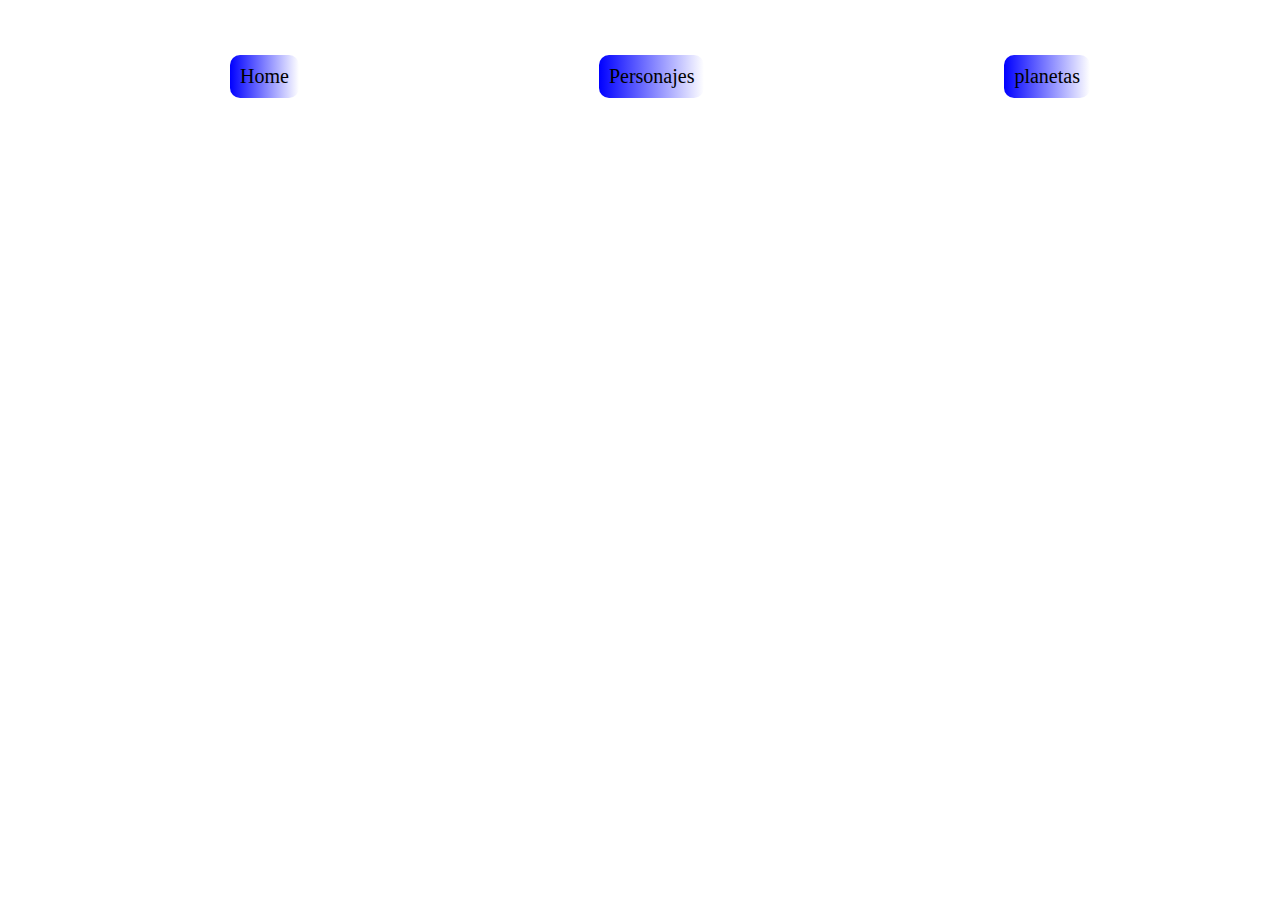
<file: index.html>
<!DOCTYPE html>
<html lang="en">
<head>
    <meta charset="UTF-8">
    <meta http-equiv="X-UA-Compatible" content="IE=edge">
    <meta name="viewport" content="width=device-width, initial-scale=1.0">
    <script src="app.js" defer></script>
    <link rel="stylesheet" href="home.css">
    <title>Home</title>
</head>
<body>
    
    <header>
        <ul>       
            <li><a  href="index.html">Home</a></li>
            <li><a href="personajes.html">Personajes</a></li>
            <li><a href="planetas.html">planetas</a></li>
        </ul>
        
       
    </header>
    <main>
        <div id="peliculasContainer"></div>
       
    </main>
    

</body>
</html>
</file>
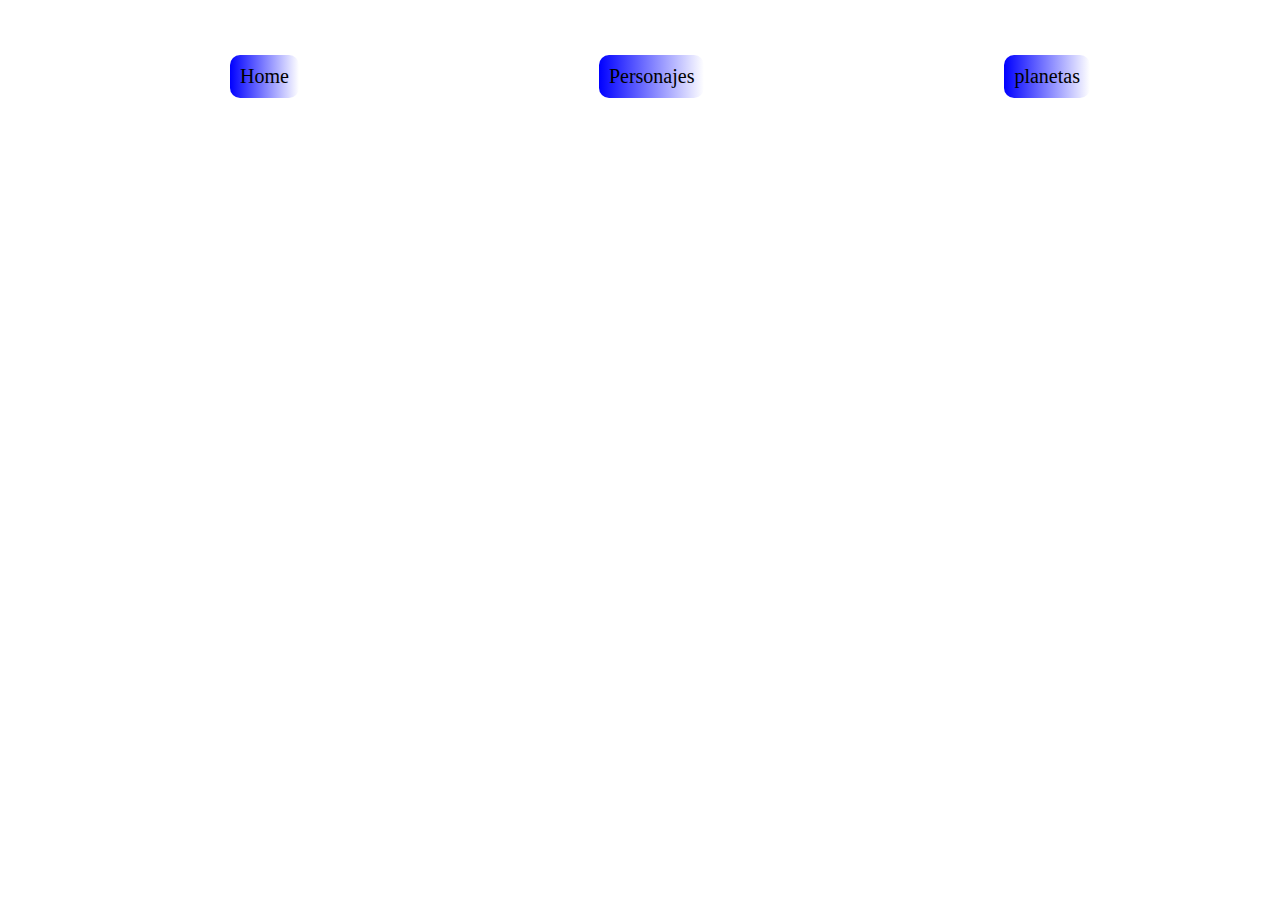
<file: personajes.html>
<!DOCTYPE html>
<html lang="en">
<head>
    <meta charset="UTF-8">
    <meta http-equiv="X-UA-Compatible" content="IE=edge">
    <meta name="viewport" content="width=device-width, initial-scale=1.0">
    <link rel="stylesheet" href="personajes.css">
    <script src="personajes.js" defer></script>
    <title>Personajes</title>
</head>
<body>
    <header>
        <ul>       
            <li><a  href="index.html">Home</a></li>
            <li><a href="personajes.html">Personajes</a></li>
            <li><a href="planetas.html">planetas</a></li>
        </ul>
           
        
       
    </header>
    <main>

        <div id="personajesContainer"></div>
        
    </main>
    

</body>
</html>
</file>
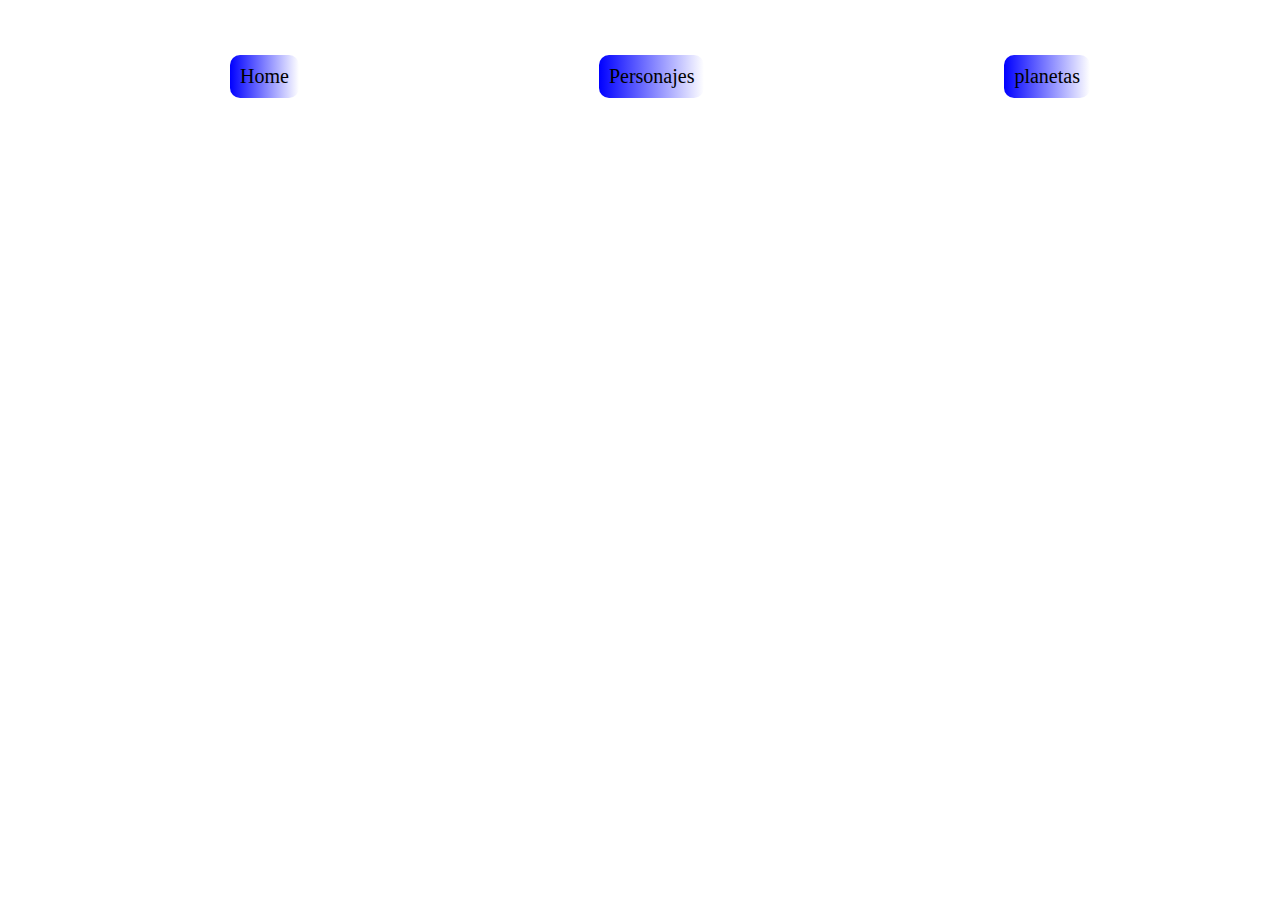
<file: planetas.html>
<!DOCTYPE html>
<html lang="en">
<head>
    <meta charset="UTF-8">
    <meta http-equiv="X-UA-Compatible" content="IE=edge">
    <meta name="viewport" content="width=device-width, initial-scale=1.0">
    <link rel="stylesheet" href="planetas.css">
    <script src="planetas.js" defer></script>

    <title>Planetas</title>
</head>
<body>
    <header>
        
            <ul>       
                <li><a  href="index.html">Home</a></li>
                <li><a href="personajes.html">Personajes</a></li>
                <li><a href="planetas.html">planetas</a></li>
            </ul>
              
           
           
        
       
    </header>
    <main>
        <div id="planetasContainer"></div>
       
    </main>
    

</body>
</html>
</file>
<file: home.css>
body{
    margin: 0;
    padding: 0;

    
  }
  ul{
    display: flex;
    justify-content:space-around;
    margin: 40px;
}
ul li{
    list-style: none;
    display: flex;
    justify-content:space-around;
}
a{
    text-decoration: none;
    margin: 15px;
    padding: 10px;
    background: linear-gradient(to right, blue, rgba(255, 255, 255, 0.952));  ;
    border-radius: 10px;
    color: rgb(0, 0, 0);
    font-size: 20px;

 }
  #peliculasContainer{
    display: flex;
    flex-direction:row;
    flex-wrap: wrap;       
    gap: 20px;
  }
  
  .box{
    width: 300px;
    height: 350px;
    display: grid;
    grid-template-columns: repeat(auto-fit, minmax(150px, 1fr));
    grid-gap: 15px;
    margin: 0 auto;
  }
  .card{
    position: relative;
    width: 300px;
    height: 350px;
    background: #fff;
    margin: 0 auto;
    border-radius: 4px;
    box-shadow:0 2px 10px rgba(0,0,0,.2);
  }
  .card:before,
  .card:after
  {
    content:"";
    position: absolute;
    top: 0;
    left: 0;
    width: 100%;
    height: 100%;
    border-radius: 4px;
    background: #fff;
    transition: 0.5s;
    z-index:-1;
  }
  .card:hover:before{
  transform: rotate(20deg);
  box-shadow: 0 2px 20px rgba(0,0,0,.2);
  }
  .card:hover:after{
  transform: rotate(10deg);
  box-shadow: 0 2px 20px rgba(0,0,0,.2);
  }
  .card .imgBx{
  position: absolute;
  top: 10px;
  left: 10px;
  bottom: 10px;
  right: 10px;
  background: #222;
  transition: 0.5s;
  z-index: 1;
  }
  
  .card:hover .imgBx
  {
    bottom: 80px;
  }

  .card .imgBx img{
      position: absolute;
      top: 0;
      left: 0;
      width: 100%;
      height: 100%;
      object-fit: cover;
  }

  .card .details{
      position: absolute;
      left: 10px;
      right: 10px;
      bottom: 10px;
      height: 60px;
      text-align: center;
  }

  .card .details h2{
   margin: 0;
   padding: 0;
   font-weight: 600;
   font-size: 20px;
   color: #777;
   text-transform: uppercase;
  } 

  .card .details h2 span{
  font-weight: 500;
  font-size: 16px;
  color: #f38695;
  display: block;
  margin-top: 5px;
   }
</file>
<file: personajes.css>
body{
  margin: 0;
  padding: 0;

  
}
ul{
  display: flex;
  justify-content:space-around;
  margin: 40px;
}
ul li{
  list-style: none;
  display: flex;
  justify-content:space-around;
}
a{
  text-decoration: none;
  margin: 15px;
  padding: 10px;
  background: linear-gradient(to right, blue, rgba(255, 255, 255, 0.952));  ;
  border-radius: 10px;
  color: rgb(0, 0, 0);
  font-size: 20px;

}
#personajesContainer{
  display: flex;
  flex-direction:row;
  flex-wrap: wrap;       
  gap: 20px;
}

.box{
  width: 300px;
  height: 350px;
  display: grid;
  grid-template-columns: repeat(auto-fit, minmax(150px, 1fr));
  grid-gap: 15px;
  margin: 0 auto;
}
.card{
  position: relative;
  width: 300px;
  height: 350px;
  background: #fff;
  margin: 0 auto;
  border-radius: 4px;
  box-shadow:0 2px 10px rgba(0,0,0,.2);
}
.card:before,
.card:after
{
  content:"";
  position: absolute;
  top: 0;
  left: 0;
  width: 100%;
  height: 100%;
  border-radius: 4px;
  background: #fff;
  transition: 0.5s;
  z-index:-1;
}
.card:hover:before{
transform: rotate(20deg);
box-shadow: 0 2px 20px rgba(0,0,0,.2);
}
.card:hover:after{
transform: rotate(10deg);
box-shadow: 0 2px 20px rgba(0,0,0,.2);
}
.card .imgBx{
position: absolute;
top: 10px;
left: 10px;
bottom: 10px;
right: 10px;
background: #222;
transition: 0.5s;
z-index: 1;
}

.card:hover .imgBx
{
  bottom: 80px;
}

.card .imgBx img{
    position: absolute;
    top: 0;
    left: 0;
    width: 100%;
    height: 100%;
    object-fit: cover;
}

.card .details{
    position: absolute;
    left: 10px;
    right: 10px;
    bottom: 10px;
    height: 60px;
    text-align: center;
}

.card .details h2{
 margin: 0;
 padding: 0;
 font-weight: 600;
 font-size: 20px;
 color: #777;
 text-transform: uppercase;
} 

.card .details h2 span{
font-weight: 500;
font-size: 16px;
color: #f38695;
display: block;
margin-top: 5px;
 }
</file>
<file: planetas.css>
body{
    margin: 0;
    padding: 0;

    
  }
  ul{
    display: flex;
    justify-content:space-around;
    margin: 40px;
}
ul li{
    list-style: none;
    display: flex;
    justify-content:space-around;
}
a{
    text-decoration: none;
    margin: 15px;
    padding: 10px;
    background: linear-gradient(to right, blue, rgba(255, 255, 255, 0.952));  ;
    border-radius: 10px;
    color: rgb(0, 0, 0);
    font-size: 20px;

 }
  #planetasContainer{
    display: flex;
    flex-direction:row;
    flex-wrap: wrap;       
    gap: 20px;
  }
  
  .box{
    width: 300px;
    height: 350px;
    display: grid;
    grid-template-columns: repeat(auto-fit, minmax(150px, 1fr));
    grid-gap: 15px;
    margin: 0 auto;
  }
  .card{
    position: relative;
    width: 300px;
    height: 350px;
    background: #fff;
    margin: 0 auto;
    border-radius: 4px;
    box-shadow:0 2px 10px rgba(0,0,0,.2);
  }
  .card:before,
  .card:after
  {
    content:"";
    position: absolute;
    top: 0;
    left: 0;
    width: 100%;
    height: 100%;
    border-radius: 4px;
    background: #fff;
    transition: 0.5s;
    z-index:-1;
  }
  .card:hover:before{
  transform: rotate(20deg);
  box-shadow: 0 2px 20px rgba(0,0,0,.2);
  }
  .card:hover:after{
  transform: rotate(10deg);
  box-shadow: 0 2px 20px rgba(0,0,0,.2);
  }
  .card .imgBx{
  position: absolute;
  top: 10px;
  left: 10px;
  bottom: 10px;
  right: 10px;
  background: #222;
  transition: 0.5s;
  z-index: 1;
  }
  
  .card:hover .imgBx
  {
    bottom: 80px;
  }

  .card .imgBx img{
      position: absolute;
      top: 0;
      left: 0;
      width: 100%;
      height: 100%;
      object-fit: cover;
  }

  .card .details{
      position: absolute;
      left: 10px;
      right: 10px;
      bottom: 10px;
      height: 60px;
      text-align: center;
  }

  .card .details h2{
   margin: 0;
   padding: 0;
   font-weight: 600;
   font-size: 20px;
   color: #777;
   text-transform: uppercase;
  } 

  .card .details h2 span{
  font-weight: 500;
  font-size: 16px;
  color: #f38695;
  display: block;
  margin-top: 5px;
   }
</file>
